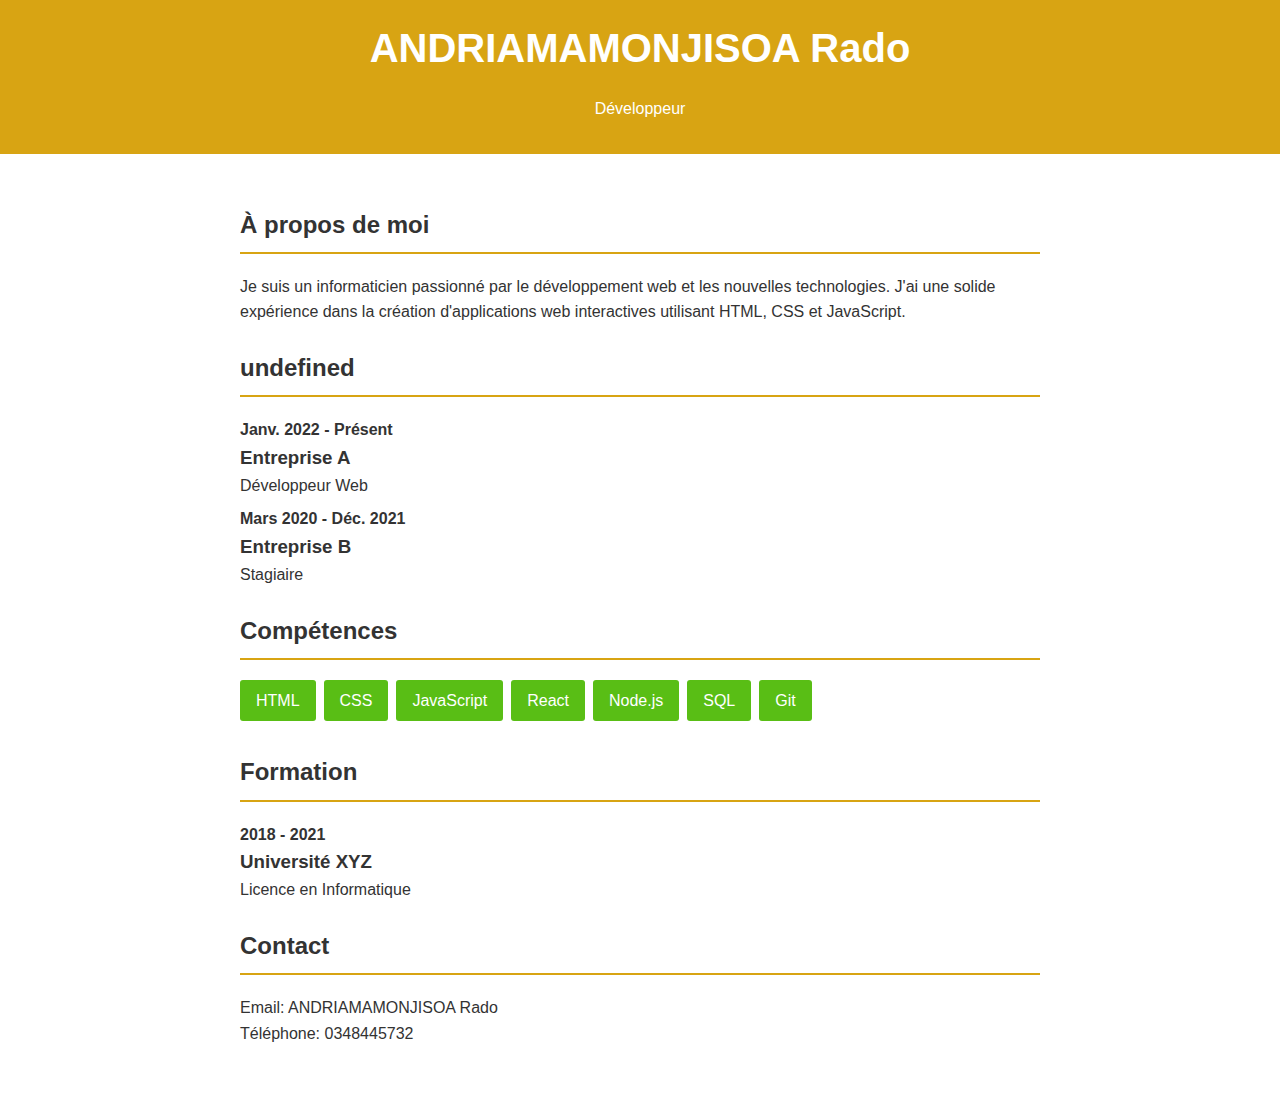
<file: cv/index.html>
<!DOCTYPE html>
<html lang="en">
<head>
  <meta charset="UTF-8">
  <meta name="viewport" content="width=device-width, initial-scale=1.0">
  <title>CV Impressionnant</title>
  <link rel="stylesheet" href="./style.css">
</head>
<body>
  <!-- <header>
    <h1>Prénom Nom</h1>
    <p>Développeur Web Full Stack</p>
  </header>

  <div class="container">
    <div class="section">
      <h2>À propos de moi</h2>
      <p>Lorem ipsum dolor sit amet, consectetur adipiscing elit. Sed cursus turpis vel elit faucibus, a hendrerit magna ultricies. Vivamus eu magna auctor, tristique risus vel, facilisis orci.</p>
    </div>

    <div class="section">
      <h2>Expérience professionnelle</h2>
      <ul>
        <li>
          <span class="date">Janv. 2022 - Présent</span>
          <span class="info">
            <h3>Entreprise A</h3>
            <p>Développeur Web</p>
          </span>
        </li>
        <li>
          <span class="date">Mars 2020 - Déc. 2021</span>
          <span class="info">
            <h3>Entreprise B</h3>
            <p>Stagiaire Développement Web</p>
          </span>
        </li>
      </ul>
    </div>

    <div class="section skills">
      <h2>Compétences</h2>
      <ul>
        <li>HTML</li>
        <li>CSS</li>
        <li>JavaScript</li>
        <li>React</li>
        <li>Node.js</li>
        <li>SQL</li>
        <li>Git</li>
      </ul>
    </div>

    <div class="section">
      <h2>Formation</h2>
      <ul>
        <li>
          <span class="date">2018 - 2021</span>
          <span class="info">
            <h3>Université XYZ</h3>
            <p>Licence en Informatique</p>
          </span>
        </li>
      </ul>
    </div>

    <div class="section">
      <h2>Contact</h2>
      <p>Email: exemple@email.com</p>
      <p>Téléphone: +123 456 7890</p>
    </div>
  </div> -->
  <header>
    <h1 id="name">ANDRIAMAMONJISOA Rado Nandrianina</h1>
    <p id="profession">Développeur</p>
  </header>

  <div class="container" id="cvContainer">
    <!-- Contenu généré par JavaScript -->
  </div>
  <script src="./script.js"></script>
</body>
</html>
</file>
<file: cv/style.css>
body {
    font-family: Arial, sans-serif;
    line-height: 1.6;
    color: #333333;
    margin: 0;
    padding: 0;
  }

  header {
    background-color: #d8a413;
    color: #fff;
    text-align: center;
    padding: 1rem 0;
  }

  header h1 {
    font-size: 2.5rem;
    margin: 0;
  }

  .container {
    max-width: 800px;
    margin: 0 auto;
    padding: 2rem;
  }

  .section {
    margin-bottom: 1.5rem;
  }

  .section h2 {
    border-bottom: 2px solid  #d8a413;
    padding-bottom: 0.5rem;
  }

  .section p {
    margin: 0;
  }

  .section ul {
    margin: 0;
    padding: 0;
    list-style-type: none;
  }

  .section ul li {
    margin-bottom: 0.5rem;
  }

  .section .date {
    font-weight: bold;
    margin-right: 1rem;
  }

  .section .info {
    margin-left: 1rem;
  }

  .section .info h3 {
    margin: 0;
  }

  .section .info p {
    margin-bottom: 0.5rem;
  }

  .skills ul {
    display: flex;
    flex-wrap: wrap;
  }

  .skills li {
    background-color: #59be15;
    color: #fff;
    padding: 0.5rem 1rem;
    margin-right: 0.5rem;
    margin-bottom: 0.5rem;
    border-radius: 3px;
  }
</file>
